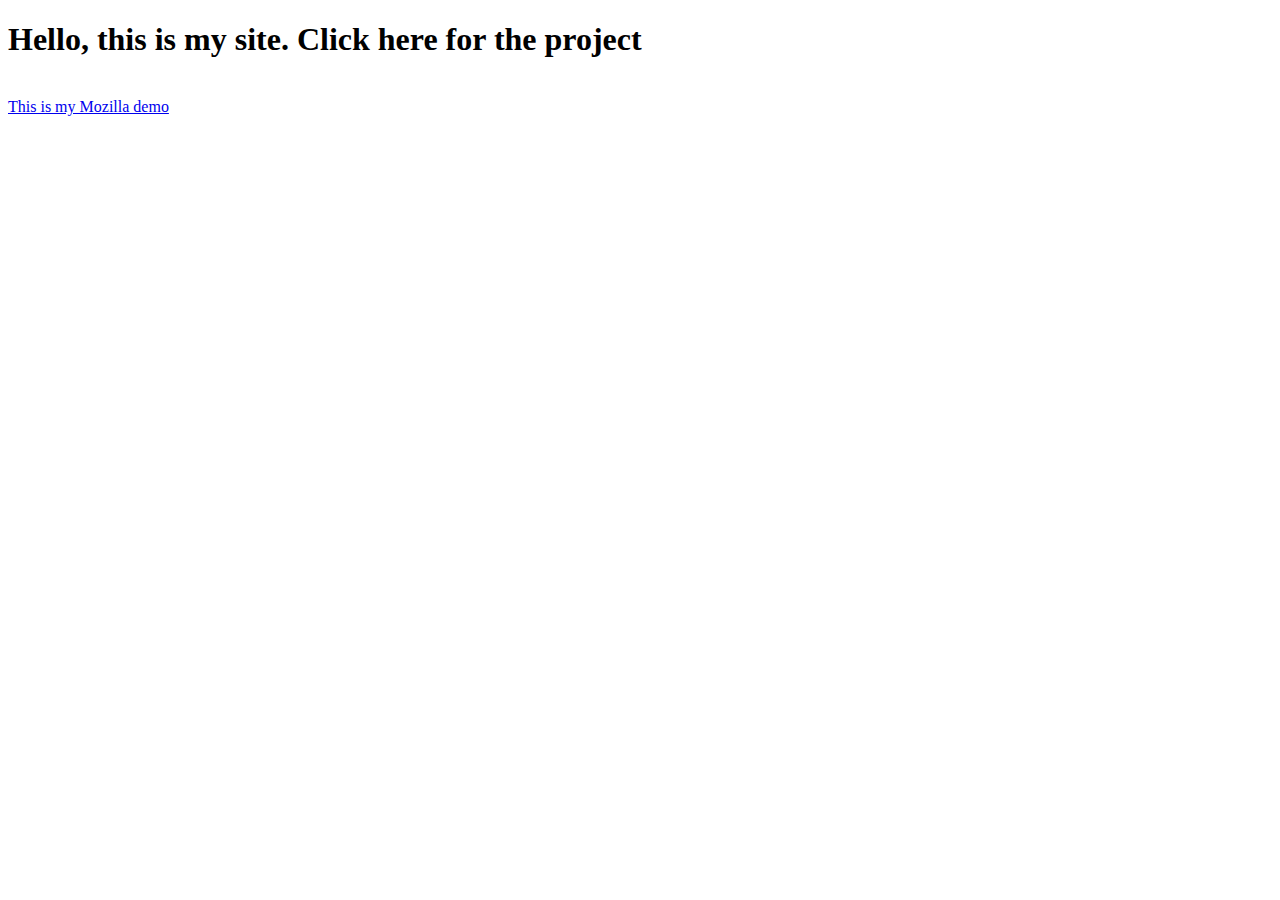
<file: index.html>
<!DOCTYPE html>
  <html>
    <body>
    <h1>Hello, this is my site. Click here for the project</h1>
    <br>
    <a href="beginner-html-site-styled-gh-pages/index.html">This is my Mozilla demo</a>
    </body>
</html>
</file>
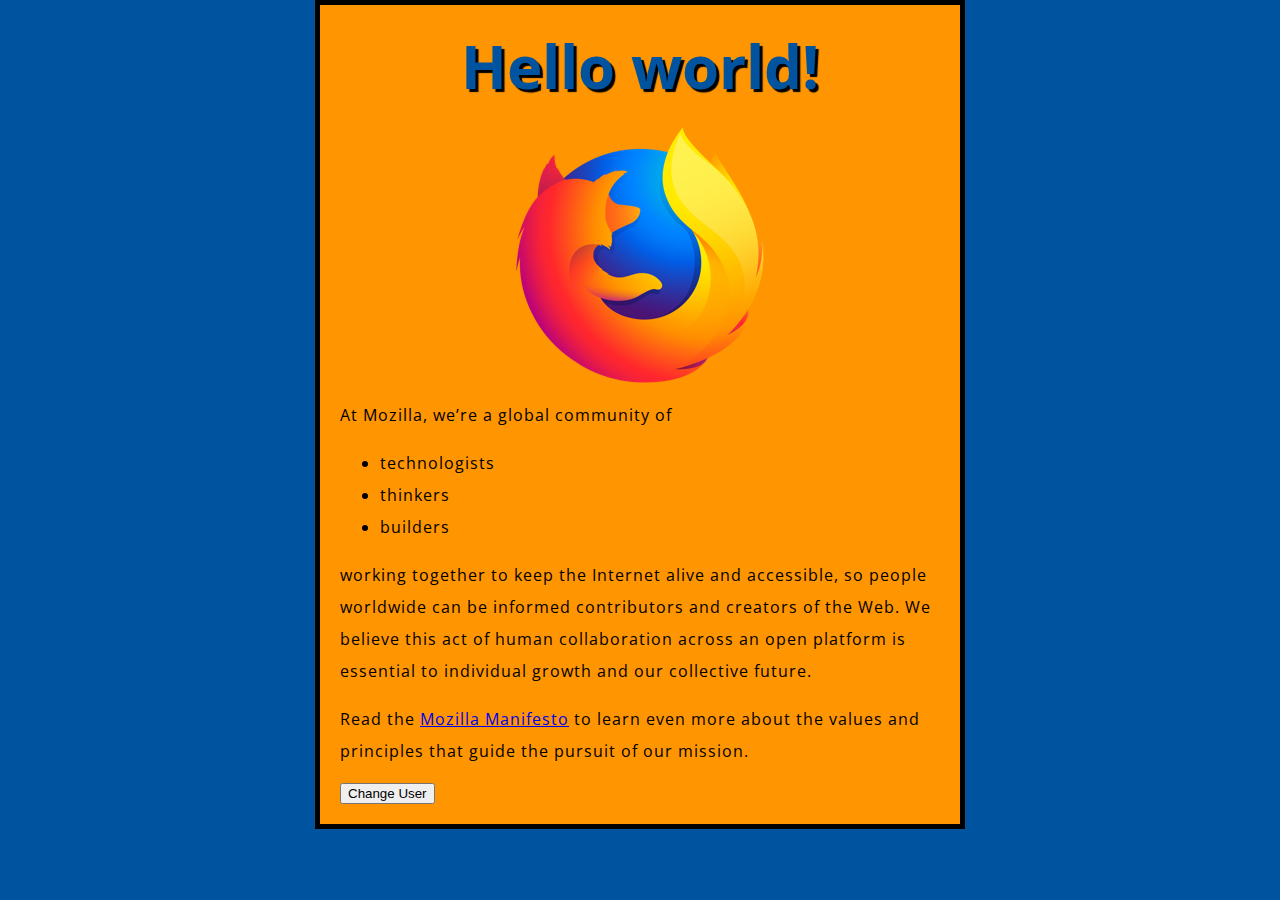
<file: beginner-html-site-styled-gh-pages/index.html>
<!DOCTYPE html>
<html lang="en">
  <head>
    <meta charset="utf-8">
    <title>My test page</title>
    <link href="http://fonts.googleapis.com/css?family=Open+Sans" rel="stylesheet" type="text/css">
    <link href="styles/style.css" rel="stylesheet" type="text/css">
  </head>
  <body>
    <h1>Mozilla is cool</h1>
    <img src="images/firefox-icon.png" alt="The Firefox logo: a flaming fox surrounding the Earth.">

    <p>At Mozilla, we’re a global community of</p>

    <ul> <!-- changed to list in the tutorial -->
      <li>technologists</li>
      <li>thinkers</li>
      <li>builders</li>
    </ul>

    <p>working together to keep the Internet alive and accessible, so people worldwide can be informed contributors and creators of the Web. We believe this act of human collaboration across an open platform is essential to individual growth and our collective future.</p>

    <p>Read the <a href="https://www.mozilla.org/en-US/about/manifesto/">Mozilla Manifesto</a> to learn even more about the values and principles that guide the pursuit of our mission.</p>
	
	<button>Change User</button>
	
	<script src ="scripts/main.js"></script>
  </body>
</html>
</file>
<file: beginner-html-site-styled-gh-pages/styles/style.css>
html {
  font-size: 10px;
  font-family: 'Open Sans', sans-serif;
}


h1 {
  font-size: 60px;
  text-align: center;
}

p, li {
  font-size: 16px;
  line-height: 2;
  letter-spacing: 1px;
}


html {
  background-color: #00539F;
}

body {
  width: 600px;
  margin: 0 auto;
  background-color: #FF9500;
  padding: 0 20px 20px 20px;
  border: 5px solid black;
}

h1 {
  margin: 0;
  padding: 20px 0;
  color: #00539F;
  text-shadow: 3px 3px 1px black;
}

img {
  display: block;
  margin: 0 auto;
}
</file>
